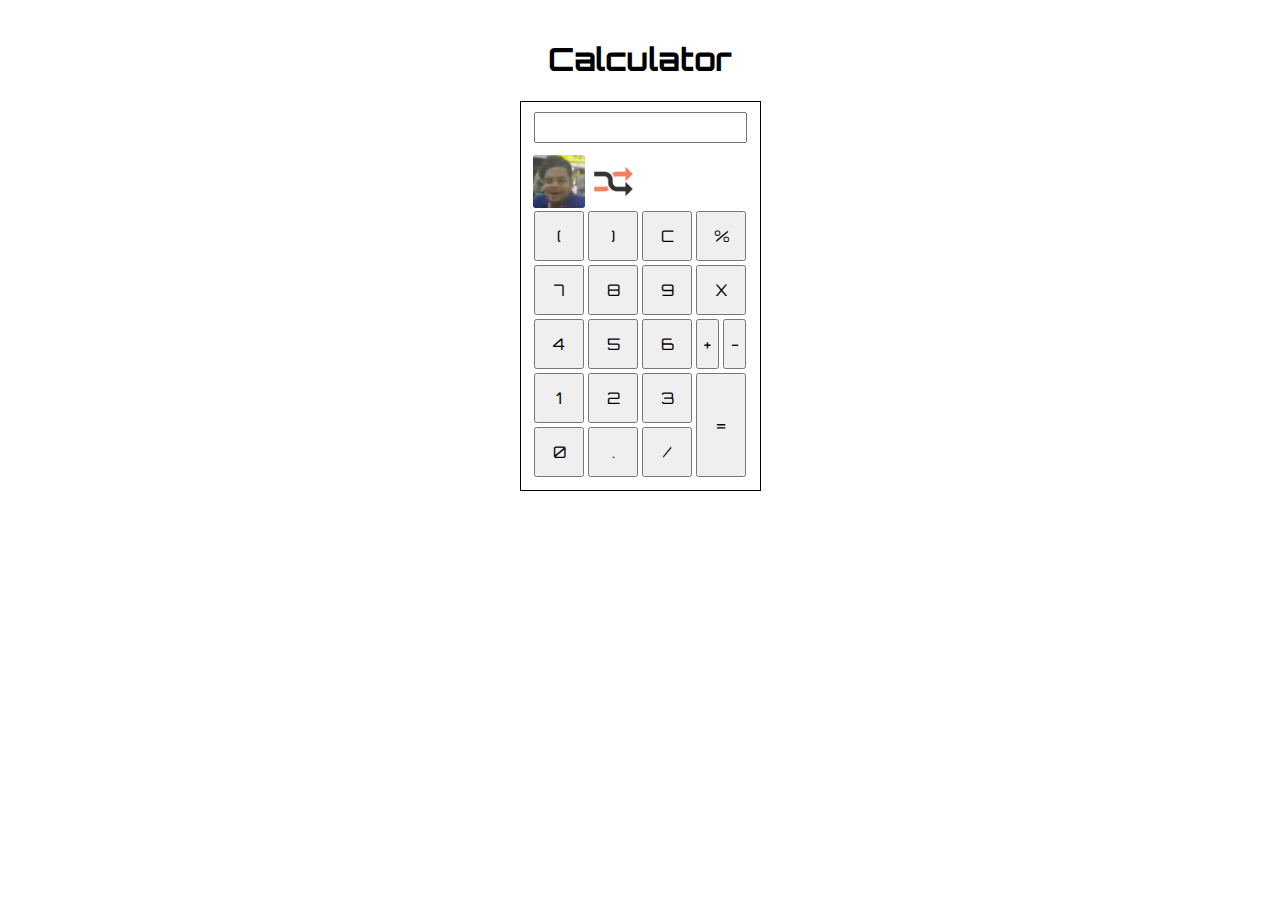
<file: index.html>
<!DOCTYPE html>
<html lang="en">
<head>
    <meta charset="UTF-8">
    <meta http-equiv="X-UA-Compatible" content="IE=edge">
    <meta name="viewport" content="width=device-width, initial-scale=1.0">
    <link rel="stylesheet" href="styles.css">

    <link rel="preconnect" href="https://fonts.googleapis.com">
    <link rel="preconnect" href="https://fonts.gstatic.com" crossorigin>
    <link href="https://fonts.googleapis.com/css2?family=Orbitron&display=swap" rel="stylesheet">

    <title>Document</title>
</head>
<body>
    <div class="container">
        <h1>Calculator</h1>
        <div class="calc">
        <input type="text" name="screen" id="screen">

        <table>
            <tr> 
                <td class="vm"><button onclick="onclick_vanshmode();" class="hide"></button></td>
                <td class="rd"><button onclick="onclick_random();" class="hide"></button></td>
                <td class=""><button onclick="onclick_vanshmode();" class="hide"></button></td>
                <td class=""><button onclick="onclick_vanshmode();" class="hide"></button></td>


                <!-- <td><button></button></td>
                <td><button></button></td>
                <td><button></button></td> -->
            </tr>
            <tr> 
                <td><button class="randomize">(</button></td>
                <td><button class="randomize">)</button></td>
                <td><button class="randomize">C</button></td>
                <td><button class="randomize">%</button></td>
            </tr>

            <tr>
                <td><button class="nums randomize">7</button></td>
                <td><button class="nums randomize">8</button></td>
                <td><button class="nums randomize">9</button></td>
                <td><button class="randomize">X</button></td>
            </tr>
            
            <tr>
                <td><button class="nums randomize">4</button></td>
                <td><button class="nums randomize">5</button></td>
                <td><button class="nums randomize">6</button></td>
                <td><button style="margin-right: 4px;" class="plusminus randomize">+</button><button class="plusminus randomize">-</button></td>

            </tr>
            
            
            <tr class="move">
                <td><button class="nums randomize">1</button></td>
                <td><button class="nums randomize">2</button></td>
                <td><button class="nums randomize">3</button></td>
                <td rowspan="2"><button class="equals randomize">=</button></td>
            </tr>
            
            <tr class="move">
                <td><button class="nums randomize">0</button></td>
                <td><button class="randomize">.</button></td>
                <td><button class="randomize">/</button></td>
            </tr>
            
        </table>

    </div>
    </div>
</body>
<script src="index.js"></script>
</html>
</file>
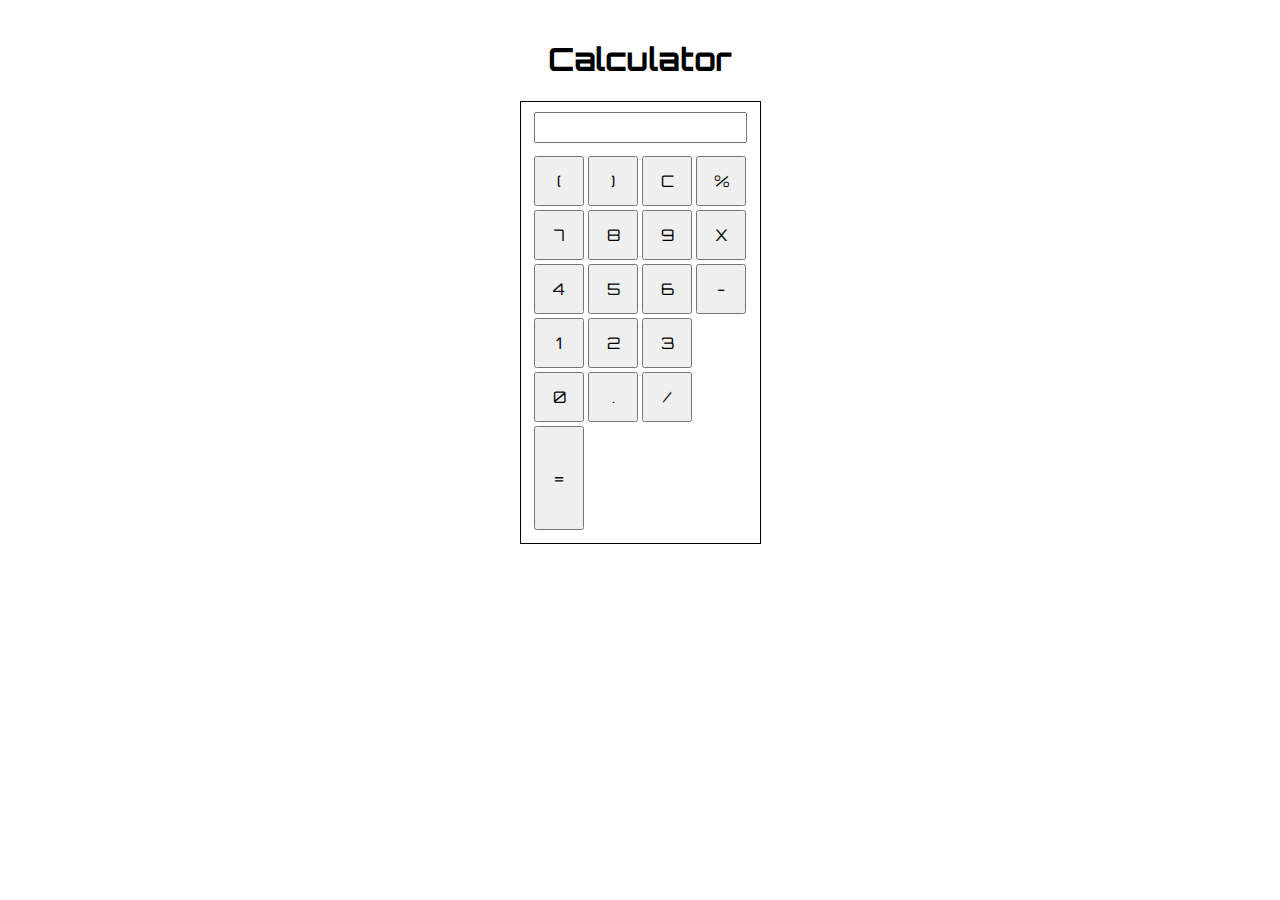
<file: temp.html>
<!DOCTYPE html>
<html lang="en">
<head>
    <meta charset="UTF-8">
    <meta http-equiv="X-UA-Compatible" content="IE=edge">
    <meta name="viewport" content="width=device-width, initial-scale=1.0">
    <link rel="stylesheet" href="styles.css">

    <link rel="preconnect" href="https://fonts.googleapis.com">
    <link rel="preconnect" href="https://fonts.gstatic.com" crossorigin>
    <link href="https://fonts.googleapis.com/css2?family=Orbitron&display=swap" rel="stylesheet">

    <title>Document</title>
</head>
<body>
    <div class="container">
        <h1>Calculator</h1>
        <div class="calc">
        <input type="text" name="screen" id="screen">

        <table>
            <tr> 
                <td><button>(</button></td>
                <td><button>)</button></td>
                <td><button>C</button></td>
                <td><button>%</button></td>
            </tr>

            <tr>
                <td><button>7</button></td>
                <td><button>8</button></td>
                <td><button>9</button></td>
                <td><button>X</button></td>
            </tr>
            
            <tr>
                <td><button>4</button></td>
                <td><button>5</button></td>
                <td><button>6</button></td>
                <td><button>-</button></td>
            </tr>


            <div class="leftdiv">
                <tr class="move">
                <td><button>1</button></td>
                <td><button>2</button></td>
                <td><button>3</button></td>
                 </tr>

                <tr class="move">
                <td><button>0</button></td>
                <td><button>.</button></td>
                <td><button>/</button></td>
                </tr>


            </div>

            <div class="rightdiv">
                <td rowspan="2"><button class="equals">=</button></td>
            </div>
            

        </table>
        </div>
    </div>
</body>
<script src="index.js"></script>
</html>
</file>
<file: styles.css>
.container {
  text-align: center;
  padding: 10px;
  /* width: 240px;
  height: 355px; */
}

table {
  margin: auto;
}

button {
  width: 50px;
  height: 50px;
  font-size: medium;
}

input {
  width: 205px;
  height: 25px;
  margin-bottom: 10px;
  text-align: right;
  font-family: "Orbitron", sans-serif;
  font-size: medium;
}

.calc {
  padding: 10px;
  border: 1px solid black;
  margin-left: auto;
  margin-right: auto;
  width: 219px;
}

* {
  font-family: "Orbitron", sans-serif;
}

.equals {
  width: 50px;
  height: 104px;
  /* position:relative; */
  float: right;
}
.plusminus {
  width: 23px;
  height: 50px;
}

.hide {
  opacity: 0;
}
.vm {
  border-radius: 5%;
  background-image: url("images/vansh.png");
  background-repeat: no-repeat;
  background-size: 55px;
  background-position: center;
  /* border: 1px solid black; */
}
.rd {
  border-radius: 5%;

  background-image: url("images/random.png");
  background-repeat: no-repeat;
  background-size: 45px;
  background-position: center;
  /* border: 1px solid black; */
}

.invisible {
  display: none;
  opacity: 50%;
}
</file>
